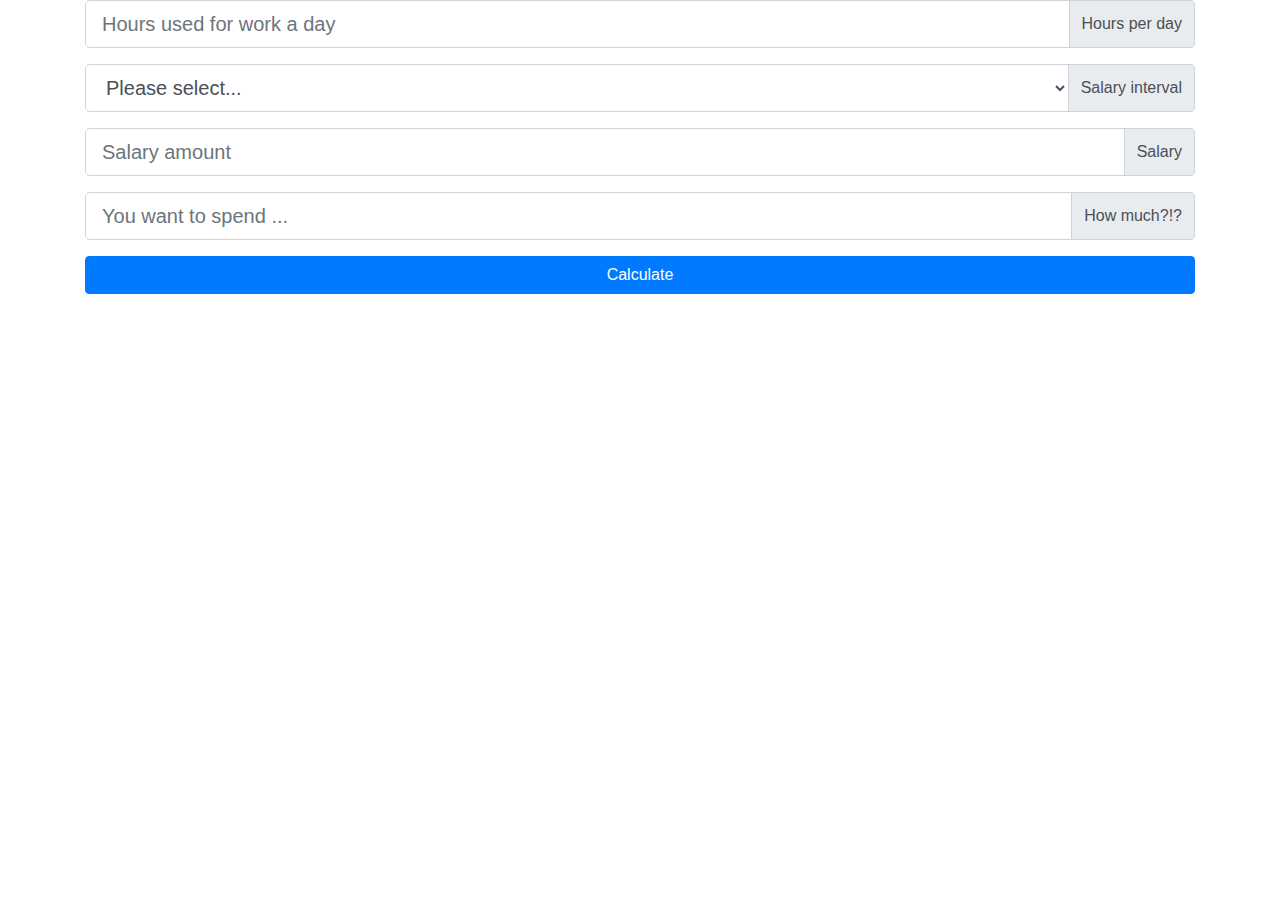
<file: DoYouWantToSpendThat/index.html>
<!DOCTYPE html>
<html>

<head>
    <meta charset="utf-8">
    <meta http-equiv="X-UA-Compatible" content="IE=edge">
    <title>How long do I have to work to ...</title>
    <meta name="viewport" content="width=device-width, initial-scale=1">
    <script src="https://code.jquery.com/jquery-3.4.0.slim.min.js"
        integrity="sha256-ZaXnYkHGqIhqTbJ6MB4l9Frs/r7U4jlx7ir8PJYBqbI=" crossorigin="anonymous"></script>
    <link rel="stylesheet" href="https://stackpath.bootstrapcdn.com/bootstrap/4.3.1/css/bootstrap.min.css"
        integrity="sha384-ggOyR0iXCbMQv3Xipma34MD+dH/1fQ784/j6cY/iJTQUOhcWr7x9JvoRxT2MZw1T" crossorigin="anonymous">
    <script src="https://stackpath.bootstrapcdn.com/bootstrap/4.3.1/js/bootstrap.min.js"
        integrity="sha384-JjSmVgyd0p3pXB1rRibZUAYoIIy6OrQ6VrjIEaFf/nJGzIxFDsf4x0xIM+B07jRM"
        crossorigin="anonymous"></script>

    <script src="main.js"></script>
</head>

<body class="container">


    <form class="">
        <div class="input-group mb-3">
            <input type="number" id="hoursWorked" class="form-control form-control-lg"
                aria-label="Hours used for work a day" aria-describedby="basic-addon2"
                placeholder="Hours used for work a day">
            <div class="input-group-append">
                <span class="input-group-text" id="basic-addon2">Hours per day</span>
            </div>
        </div>
        <div class="input-group mb-3">
            <select id="salarytype" class="form-control form-control-lg">
                <option value="">Please select...</option>
                <option value="weekly">Weekly</option>
                <option value="fourweekly">4 weekly</option>
                <option value="monthly">Monthly</option>
            </select>
            <div class="input-group-append">
                <span class="input-group-text" id="basic-addon2">Salary interval</span>
            </div>
        </div>
        <div class="input-group mb-3">
            <input type="number" id="salary" class="form-control form-control-lg" aria-label="Salary amount"
                aria-describedby="basic-addon2" placeholder="Salary amount">
            <div class="input-group-append">
                <span class="input-group-text" id="basic-addon2">Salary</span>
            </div>
        </div>
        <div class="input-group mb-3">
            <input type="number" id="spend" class="form-control form-control-lg" aria-label="You want to spend ..."
                aria-describedby="basic-addon2" placeholder="You want to spend ...">
            <div class="input-group-append">
                <span class="input-group-text" id="basic-addon2">How much?!?</span>
            </div>
        </div>

        <button type="button" class="btn btn-primary  btn-block" onclick="Calculate()">Calculate</button>
    </form>


    <div class="card" id="result" style="display:none">
        <img src="mikhail-vasilyev-253977-unsplash-s.jpg" class="card-img-top" alt="Meow!!! How much??!?!">
        <div class="card-body">
            <h5 class="card-title">How much?!?!</h5>
            <p class="card-text">
                <div class="alert alert-info">You currently earn <span class="per-hour"></span> per hour (or <span class="per-min"></span> per min) </div>

                <div class="alert alert-danger">You would need to work <span class="need-per-hour font-weight-bold"></span> hour(s) (or <span class="need-per-min font-italic"></span> min(s)) (or <span class="need-per-day"></span> day(s)) in order to spend <span class="spendvalue"></span>.</div>
                
                Are you sure your spend <span class="spendvalue"></span> is worth the time you worked?<br><br>
                <button onclick="Redo();" class="btn btn-block btn-secondary">Change spend amount</button>
            </p>

            <!-- <a href="#" class="btn btn-primary">Go somewhere</a> -->
        </div>
    </div>

</body>

</html>
</file>
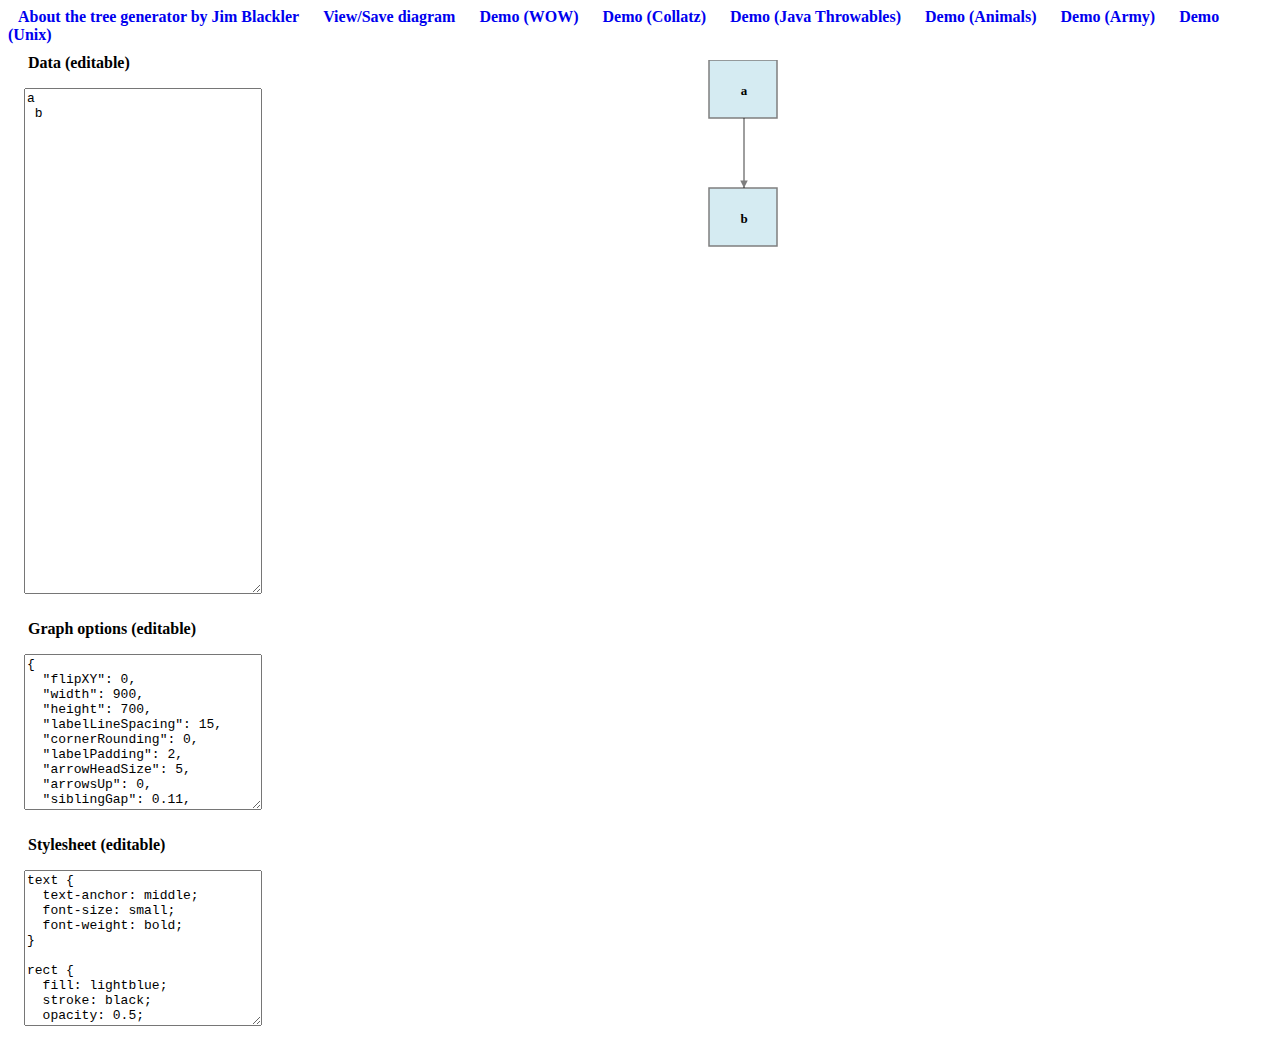
<file: treefun/index.html>
<!DOCTYPE html>
<html>
<head>
  <meta charset="utf-8">
  <title></title>
  <link rel="stylesheet" type="text/css" href="style.css">
  <link rel="shortcut icon" href="favicon.png" />
</head>
<body>
<div id="control">
<!-- Tree Generator copyright Jim Blackler 2014.
     All enquiries jimblackler@gmail.com
     Free software offered under the GNU GENERAL PUBLIC LICENSE v3
     See COPYING -->
<a href="http://jimblackler.net/blog/?p=365">About the tree generator by Jim Blackler</a>

<a href="#" id="viewSave" download>View/Save diagram</a>
<a href="index.html?data=wow">Demo (WOW)</a>
<a href="index.html?data=collatz">Demo (Collatz)</a>
<a href="index.html?data=java">Demo (Java Throwables)</a>
<a href="index.html?data=animals">Demo (Animals)</a>
<a href="index.html?data=army">Demo (Army)</a>
<a href="index.html?data=unix">Demo (Unix)</a>
</div>
<div id="content">
  <div id="editArea">
  <label for="treeEntry">Data (editable)</label>
  <textarea id="treeEntry">
a
 b
  </textarea>
  <label for="options">Graph options (editable)</label>
  <textarea id="options">
{
  "flipXY": 0,
  "width": 900,
  "height": 700,
  "labelLineSpacing": 15,
  "cornerRounding": 0,
  "labelPadding": 2,
  "arrowHeadSize": 5,
  "arrowsUp": 0,
  "siblingGap": 0.11,
  "idealSiblingGap": 0.3,
  "minimumCousinGap": 0.5,
  "idealCousinGap": 1.2,
  "levelsGap": 1.2,
  "minimumDepth": 6,
  "minimumBreadth": 6,
  "drawRoot": false
}
  </textarea>
  <label for="options">Stylesheet (editable)</label>
  <textarea id="styles">
text {
  text-anchor: middle;
  font-size: small;
  font-weight: bold;
}

rect {
  fill: lightblue;
  stroke: black;
  opacity: 0.5;
  stroke-width: 1.5;
}

line {
  stroke: black;
  opacity: 0.5;
  stroke-width: 1.5;
}
  </textarea>
  </div>
  <span>
    <svg id="diagramSvg" xmlns="http://www.w3.org/2000/svg">
      <style id="stylesheet"> </style>
      <defs>
        <marker id="arrowHead" viewBox="-10 -5 10 10"
                markerUnits="strokeWidth" markerWidth="6" markerHeight="5"
                orient="auto">
          <path d="M -10 -5 L 0 0 L -10 5 z"></path>
        </marker>
      </defs>
      <g id="diagramGroup"></g>
    </svg>
  </span>
</div>
<script src="scripts/treeToDiagram.js"></script>
<script src="scripts/layoutText.js"></script>
<script src="demo_scripts/gup.js"></script>
<script src="demo_scripts/textToTree.js"></script>
<script src="demo_scripts/demo.js"></script>
</body>
</html>
</file>
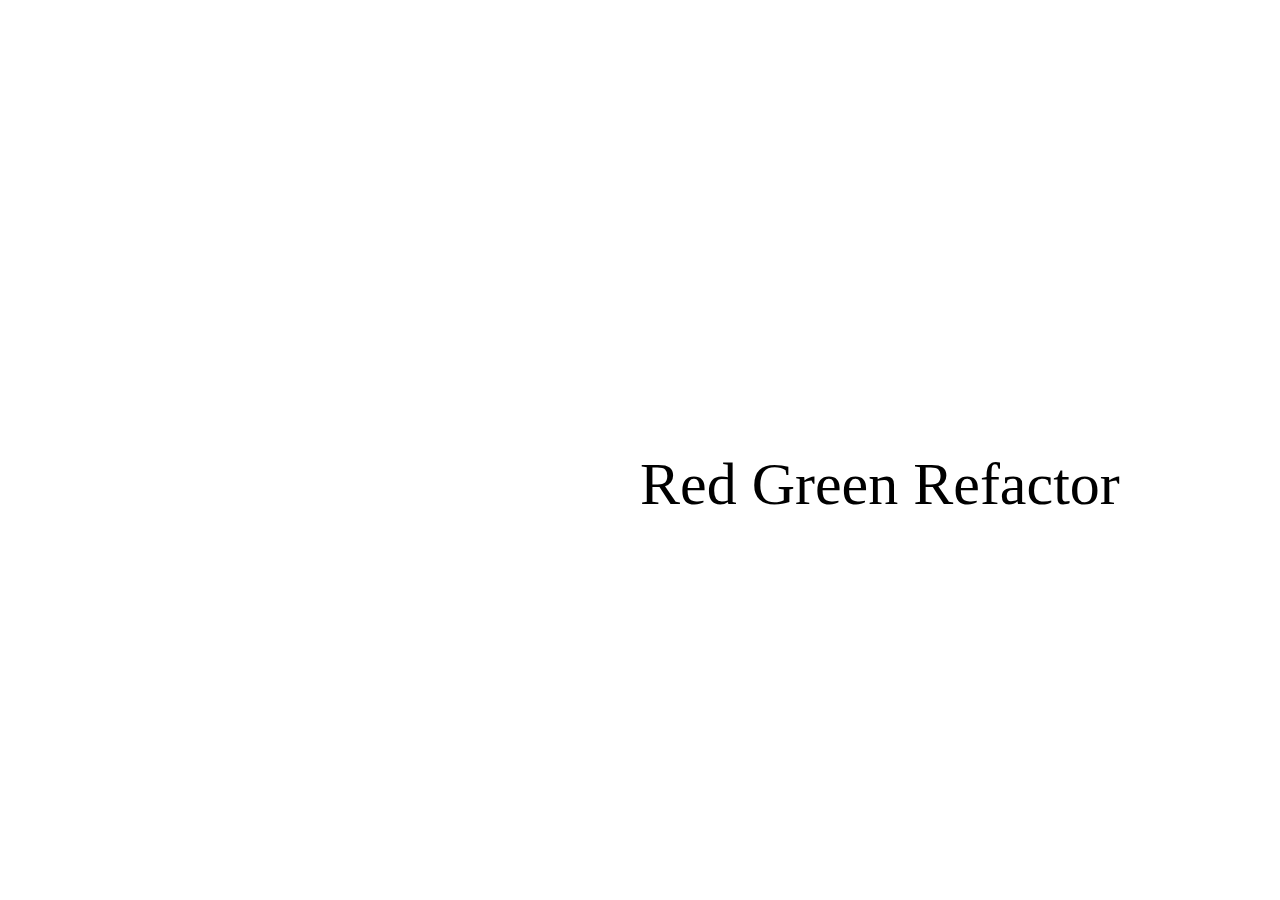
<file: RedGreenRefactor/RGR.html>
<html>
<script>
function SetColour(colour, text){
    document.body.style.backgroundColor = colour;
    document.getElementById('Process').innerText = text;
}
</script>
<style>
.centered {
  position: fixed; /* or absolute */
  top: 50%;
  left: 50%;
}
.big-words {
 font-size:60px;
}

</style>
<body>
<div class="centered big-words">
            <a  onclick="SetColour('red', 'Write enough to fail test')">Red</a>
            <a onclick="SetColour('green', 'Write enough production code to pass test')">Green</a>
            <a onclick="SetColour('blue', 'Time to refactor?')">Refactor</a>
			</div>
<div id="Process" class="big-words">

</div>
    </body>


</html>
</file>
<file: treefun/style.css>
body {
}

label {
    font-weight: bold;
    font-size: medium;
    margin-left: 20px;
    margin-top: 10px;
}

a {
    text-decoration: none;
    font-weight: bold;
    margin: 10px;
}

a:hover {
    background: yellow;
}

div#editArea {
    display: flex;
    flex-direction: column;
    width: 270px;
}

div#content {
    flex-basis: auto;
    display: flex;
}

textarea {
    tab-size: 2;
    margin: 16px;
    font-family: monospace;
    font-size: medium;
}

textarea#treeEntry {
    overflow: auto;
    height: 500px;
}

textarea#options, textarea#styles {
    overflow: auto;
    height: 150px;
}

svg#diagramSvg {
    flex: 2;
    margin: 16px;
}
</file>
